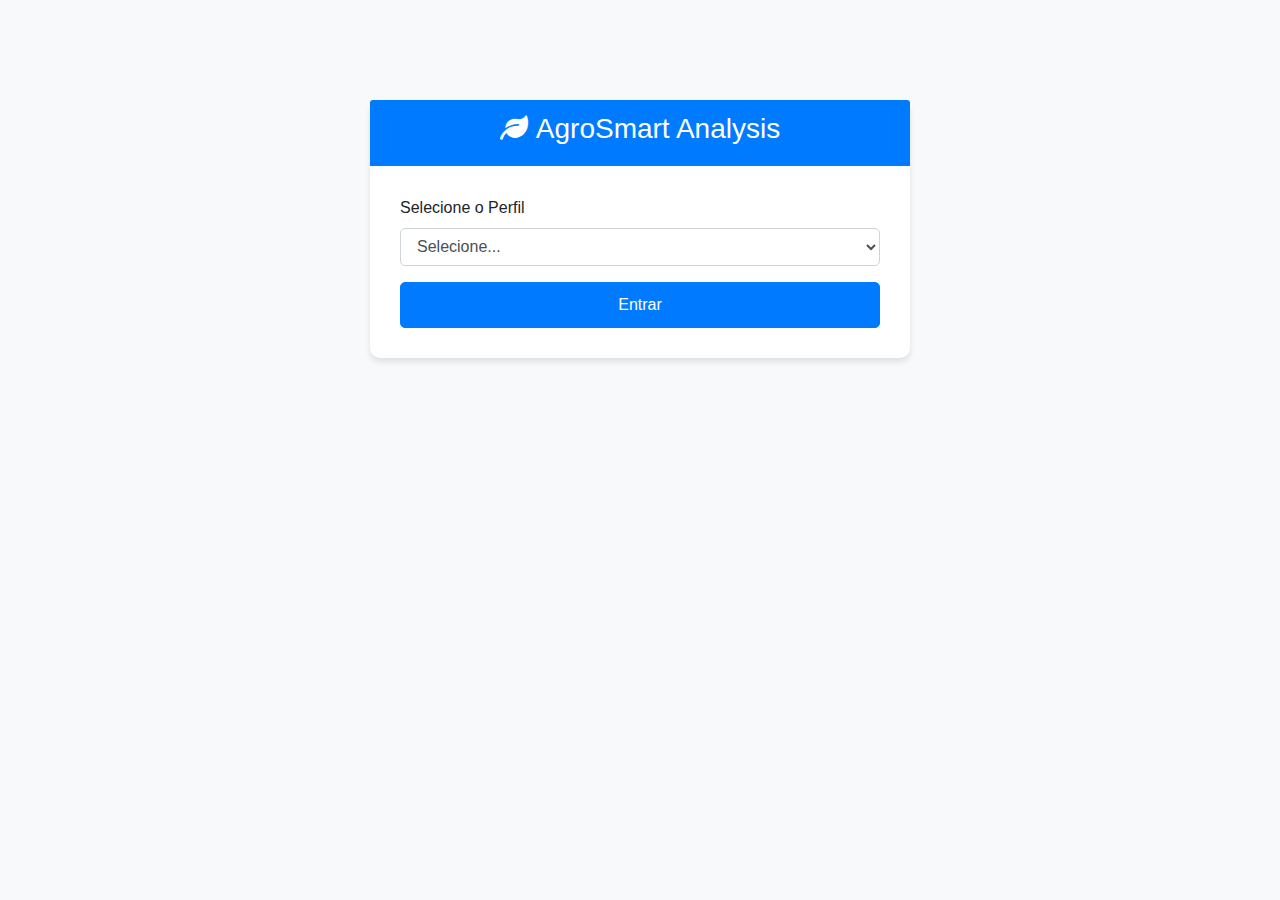
<file: Agroanalysis/index.html>
<!DOCTYPE html>
<html lang="pt">
<head>
    <meta charset="UTF-8">
    <meta name="viewport" content="width=device-width, initial-scale=1.0">
    <title>AgroSmart Analysis</title>
    <link href="https://stackpath.bootstrapcdn.com/bootstrap/4.5.2/css/bootstrap.min.css" rel="stylesheet">
    <link rel="stylesheet" href="https://cdnjs.cloudflare.com/ajax/libs/font-awesome/6.0.0-beta3/css/all.min.css">
    <link rel="stylesheet" href="styles.css">
    <style>
        body {
            background-color: #f8f9fa;
        }
        .container {
            margin-top: 100px;
        }
        .card {
            border: none;
            border-radius: 10px;
            box-shadow: 0 4px 6px rgba(0, 0, 0, 0.1);
        }
        .card-header {
            background-color: #007bff;
            color: #fff;
            border-bottom: none;
            border-radius: 10px 10px 0 0;
        }
        .card-body {
            padding: 30px;
        }
        .form-control {
            border-radius: 5px;
            border: 1px solid #ced4da;
        }
        .btn-primary {
            background-color: #007bff;
            border-color: #007bff;
            border-radius: 5px;
            padding: 10px 20px;
        }
        .btn-primary:hover {
            background-color: #0056b3;
            border-color: #0056b3;
        }
    </style>
</head>
<body>
    <div class="container">
        <div class="row justify-content-center">
            <div class="col-md-6">
                <div class="card">
                    <div class="card-header text-center">
                        <h3><i class="fas fa-leaf mr-2"></i>AgroSmart Analysis</h3>
                    </div>
                    <div class="card-body">
                        <form id="loginForm">
                            <div class="form-group">
                                <label for="role">Selecione o Perfil</label>
                                <select class="form-control" id="role" required>
                                    <option value="">Selecione...</option>
                                    <option value="agricultor">Agricultor</option>
                                    <option value="tecnico">Técnico Agrícola</option>
                                    <option value="gestor">Gestor do Sistema</option>
                                </select>
                            </div>
                            <button type="submit" class="btn btn-primary btn-block">Entrar</button>
                        </form>
                    </div>
                </div>
            </div>
        </div>
    </div>
    <script src="https://code.jquery.com/jquery-3.6.0.min.js"></script>
    <script src="scripts.js"></script>
</body>
</html>
</file>
<file: Agroanalysis/styles.css>
/* Estilos comuns */
.form-container {
    margin-top: 20px;
}

/* Estilos para formulários */
.form-container form {
    background-color: #f9f9f9;
    padding: 20px;
    border-radius: 5px;
    box-shadow: 0 0 10px rgba(0, 0, 0, 0.1);
}

.form-container h2 {
    margin-bottom: 20px;
}

/* Estilos específicos para cada tela */
/* Agricultor */
#climateForm, #practiceForm, #soilForm, #alerts, #recommendations {
    margin-top: 20px;
}

/* Técnico Agrícola */
#reportForm, #trainingForm, #resultsForm, #pestForm, #supportForm {
    margin-top: 20px;
}

/* Gestor do Sistema */
#performanceForm, #updatesForm, #databaseForm, #reportsForm, #feedbackForm, #needsForm {
    margin-top: 20px;
}
</file>
